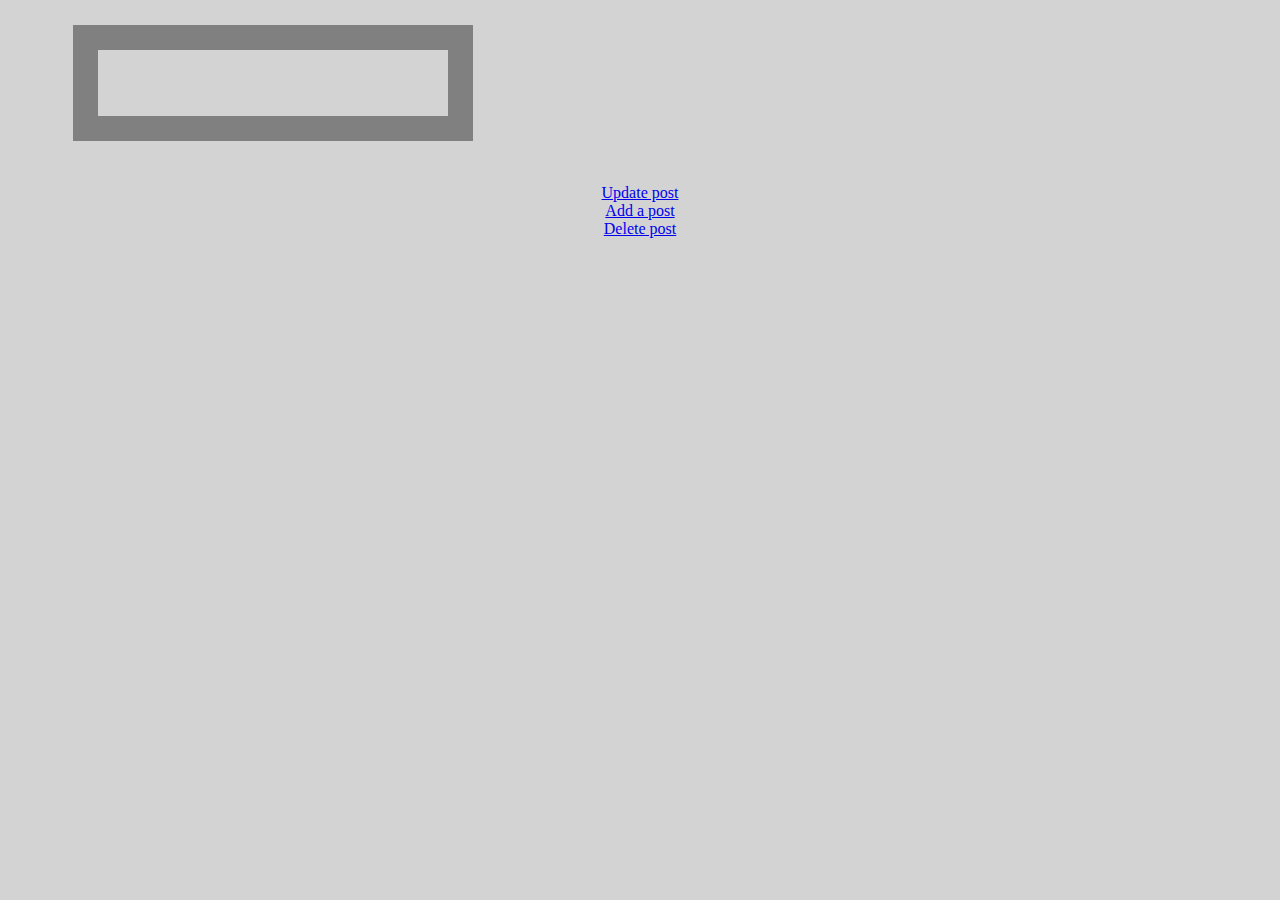
<file: src/main/resources/templates/allposts.html>
<!DOCTYPE html>
<html lang="en" xmlns:th="http://www.thymeleaf.org">
<head>
    <meta charset="UTF-8">
    <title>PostList</title>
    <style>
        body {
            background-image: url("https://images.pexels.com/photos/261763/pexels-photo-261763.jpeg?auto=compress&cs=tinysrgb&dpr=2&h=750&w=1260");
            background-repeat: no-repeat;
            background-size: cover;
            background-color: lightgrey;
            text-align: center;

        }

        div {
            text-align: center;
            background-color: lightgrey;
            width: 300px;
            border: 25px solid grey;
            padding: 25px;
            margin: 25px;
            text-size: bold;

        }
    </style>
</head>
<body>

<ul>


        <th:block th:each="Msg : ${list}">
            <div>
                <p th:text="${Msg.getTitle()}"/>
                <p th:text= "${Msg.getContent()}"/>
            </div>
        </th:block>



</ul>

  <br>
    <a href="/updatepost">Update post</a>
<br>
    <a href="/post">Add a post</a>
<br>
    <a href="/deletepost">Delete post</a>
</body>
</html>
</file>
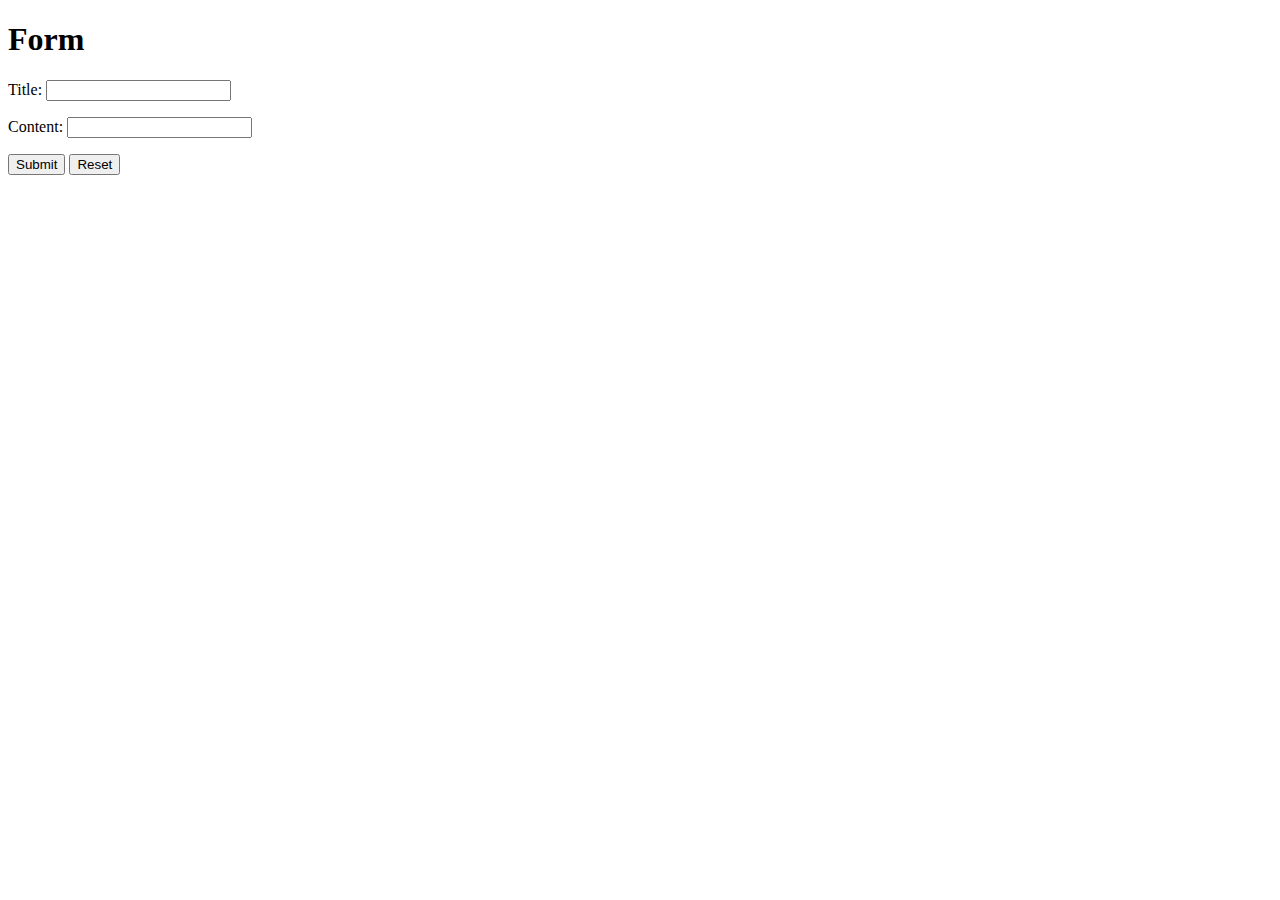
<file: src/main/resources/templates/postForm.html>
<!DOCTYPE HTML>
<html xmlns:th="http://www.thymeleaf.org" lang="en">
<head>
    <title>Getting Started: Handling Form Submission</title>
    <meta http-equiv="Content-Type" content="text/html; charset=UTF-8" />
</head>
<body>
<h1>Form</h1>
<form action="#" th:action="@{/post}" th:object="${post}" method="post">
    <p>Title: <input type="text" th:field="*{title}" /></p>
    <p>Content: <input type="text" th:field="*{content}" /></p>
    <p><input type="submit" value="Submit" /> <input type="reset" value="Reset" /></p>
</form>
</body>
</html>
</file>
